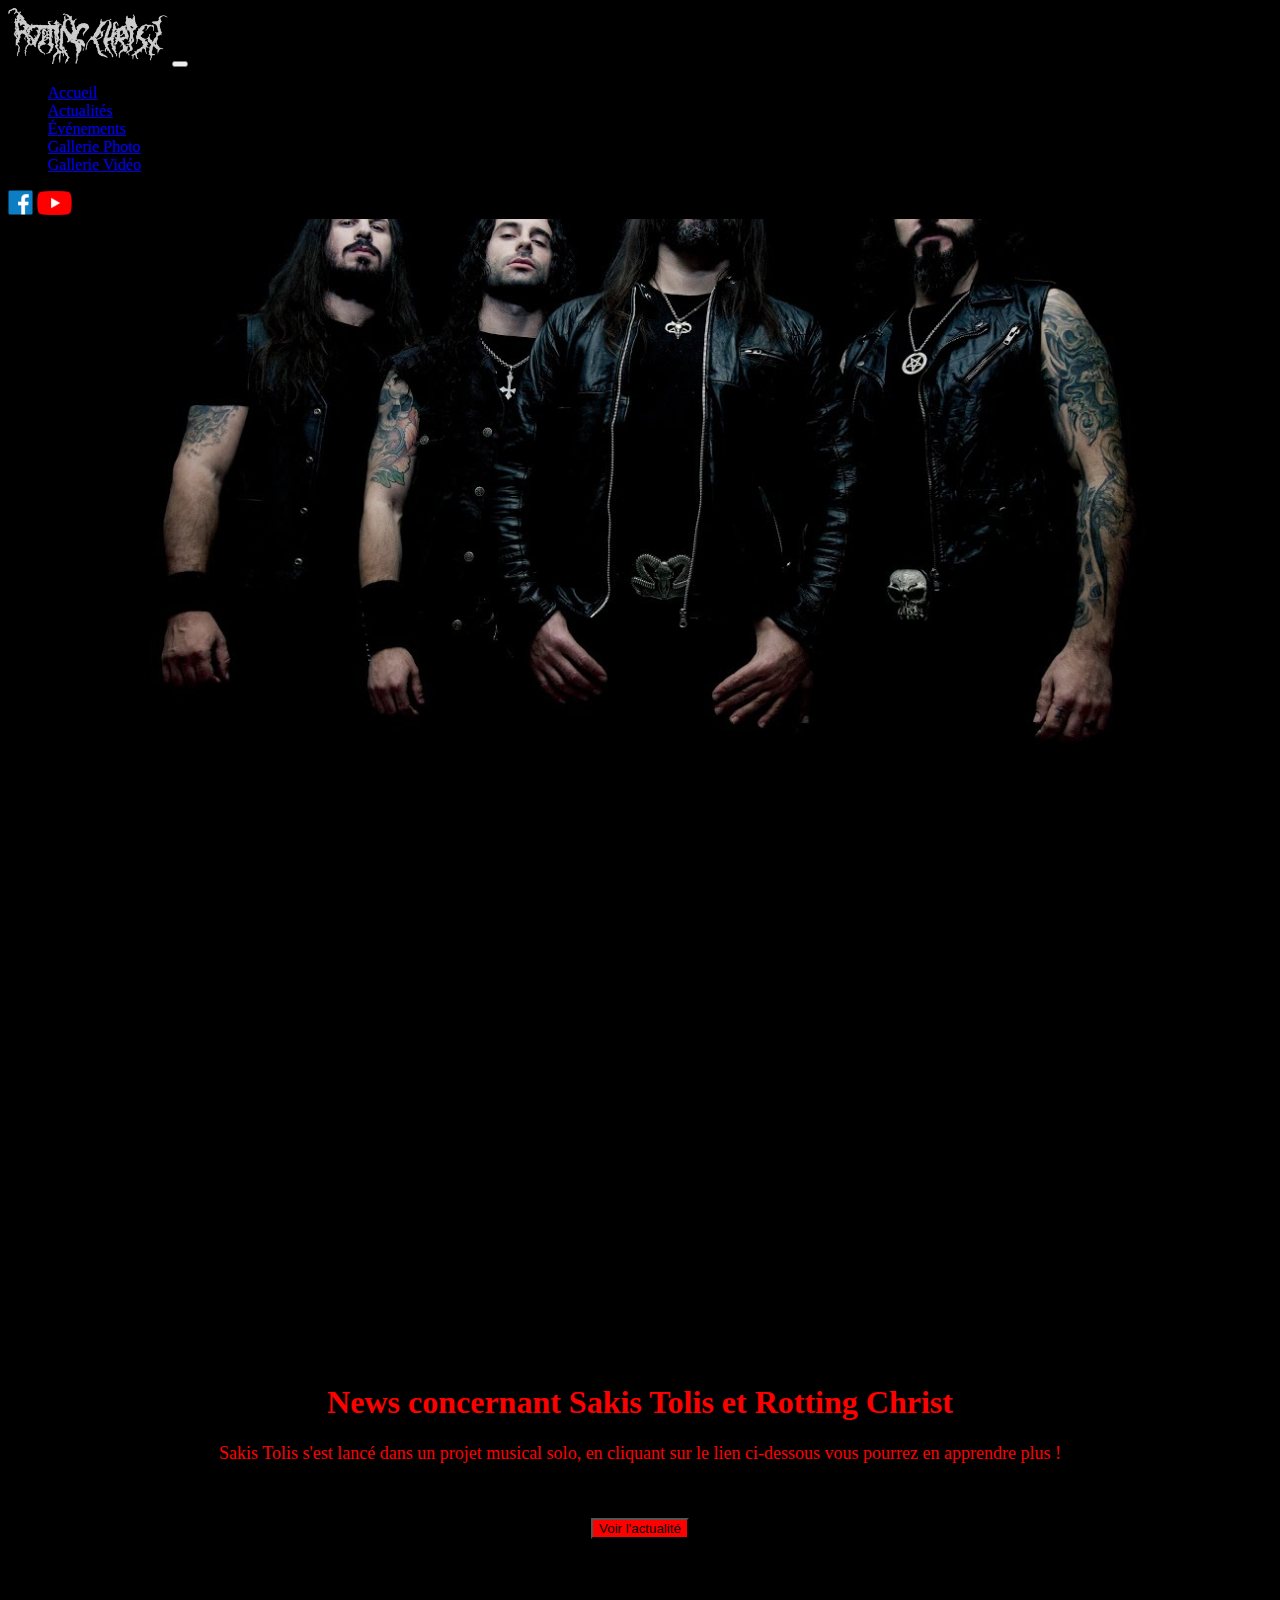
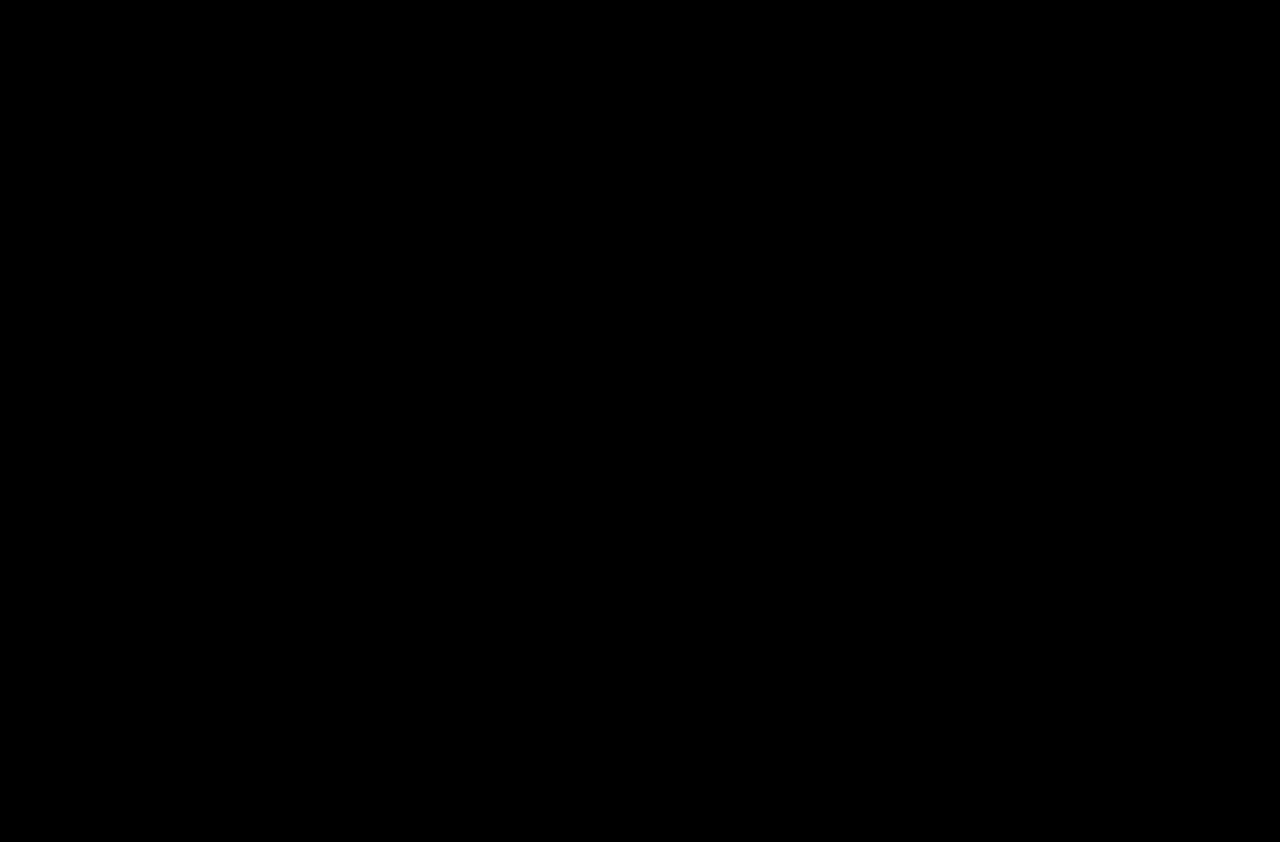
<file: index.html>
<!DOCTYPE html>
<html lang="fr">
<head>
    <meta charset="UTF-8">
    <meta http-equiv="X-UA-Compatible" content="IE=edge">
    <meta name="viewport" content="width=device-width, initial-scale=1.0">
    <title>Rotting Christ fan - Accueil</title>
    <link href="https://cdn.jsdelivr.net/npm/bootstrap@5.2.2/dist/css/bootstrap.min.css" rel="stylesheet" integrity="sha384-Zenh87qX5JnK2Jl0vWa8Ck2rdkQ2Bzep5IDxbcnCeuOxjzrPF/et3URy9Bv1WTRi" crossorigin="anonymous">
    <link rel="stylesheet" href="fanstyle.css/style.css">
</head>

<body>

    <!--DEBUT HEADER-->
<header>
    <nav class="navbar navbar-dark" style="background-color: black; position: fixed; width: 100%;">
        <!-- Navbar content -->
        <div class="container-fluid">
            <a class="navbar-brand" href="index.html"><img class="img-fluid" src="img/logo.png" alt=""></a>
            <button class="navbar-toggler" type="button" data-bs-toggle="collapse" data-bs-target="#navbarText" aria-controls="navbarText" aria-expanded="false" aria-label="Toggle navigation">
              <span class="navbar-toggler-icon"></span> 
            </button>
            <div class="collapse navbar-collapse" id="navbarText">
              <ul class="navbar-nav me-auto mb-2 mb-lg-0">
                <li class="nav-item">
                  <a class="nav-link active" aria-current="page" href="index.html">Accueil</a>
                </li>
                <li class="nav-item">
                  <a class="nav-link" href="actu.html">Actualités</a>
                </li>
                <li class="nav-item">
                    <a class="nav-link" href="events.html">Événements</a>
                  </li>
                  <li class="nav-item">
                      <a class="nav-link" href="photos.html">Gallerie Photo</a>
                    </li>
                    <li class="nav-item">
                      <a class="nav-link" href="videos.html">Gallerie Vidéo</a>
                    </li>
              </ul>
              <a class="socialmedia" href="https://fr-fr.facebook.com/rottingchristofficial/" target="_blank"><img class="fb" src="img/Facebook_F_icon.svg.png" alt=""></a>
              <a class="socialmedia" href="https://www.youtube.com/channel/UCZ7jBi1TD0fvyC_gses45OQ" target="_blank"><img class="yb" src="img/YouTube_full-color_icon_(2017).svg.png" alt=""></a>

            </div>
          </div>
      </nav>
      <!-- Jumbotron -->
<div class="jumbotron">
    <img class="rcjumbo" src="img/rcjumbo.png" alt="">
</div>
<!-- Jumbotron -->
</header>
<!--FIN HEADER-->

<!--DEBUT MAIN-->
<main>
    <Section id="backgr1" class="backgr1"></Section>

    <section class="indexnews">
      <h1>News concernant Sakis Tolis et Rotting Christ</h1>
      <p class="presentation">Sakis Tolis s'est lancé dans un projet musical solo, en cliquant sur le lien ci-dessous vous pourrez en apprendre plus !</p>
      <br>
      <br>
      <a href="actu.html"><button type="button" class="btn btn-primary btn-lg" style="background-color:red ;">Voir l'actualité</button></a>
    </section>

    <section id="backgr2" class="backgr2"></section>
</main>
<!--FIN MAIN-->

    <script src="https://cdn.jsdelivr.net/npm/bootstrap@5.2.2/dist/js/bootstrap.bundle.min.js" integrity="sha384-OERcA2EqjJCMA+/3y+gxIOqMEjwtxJY7qPCqsdltbNJuaOe923+mo//f6V8Qbsw3" crossorigin="anonymous"></script>
</body>
</html>
</file>
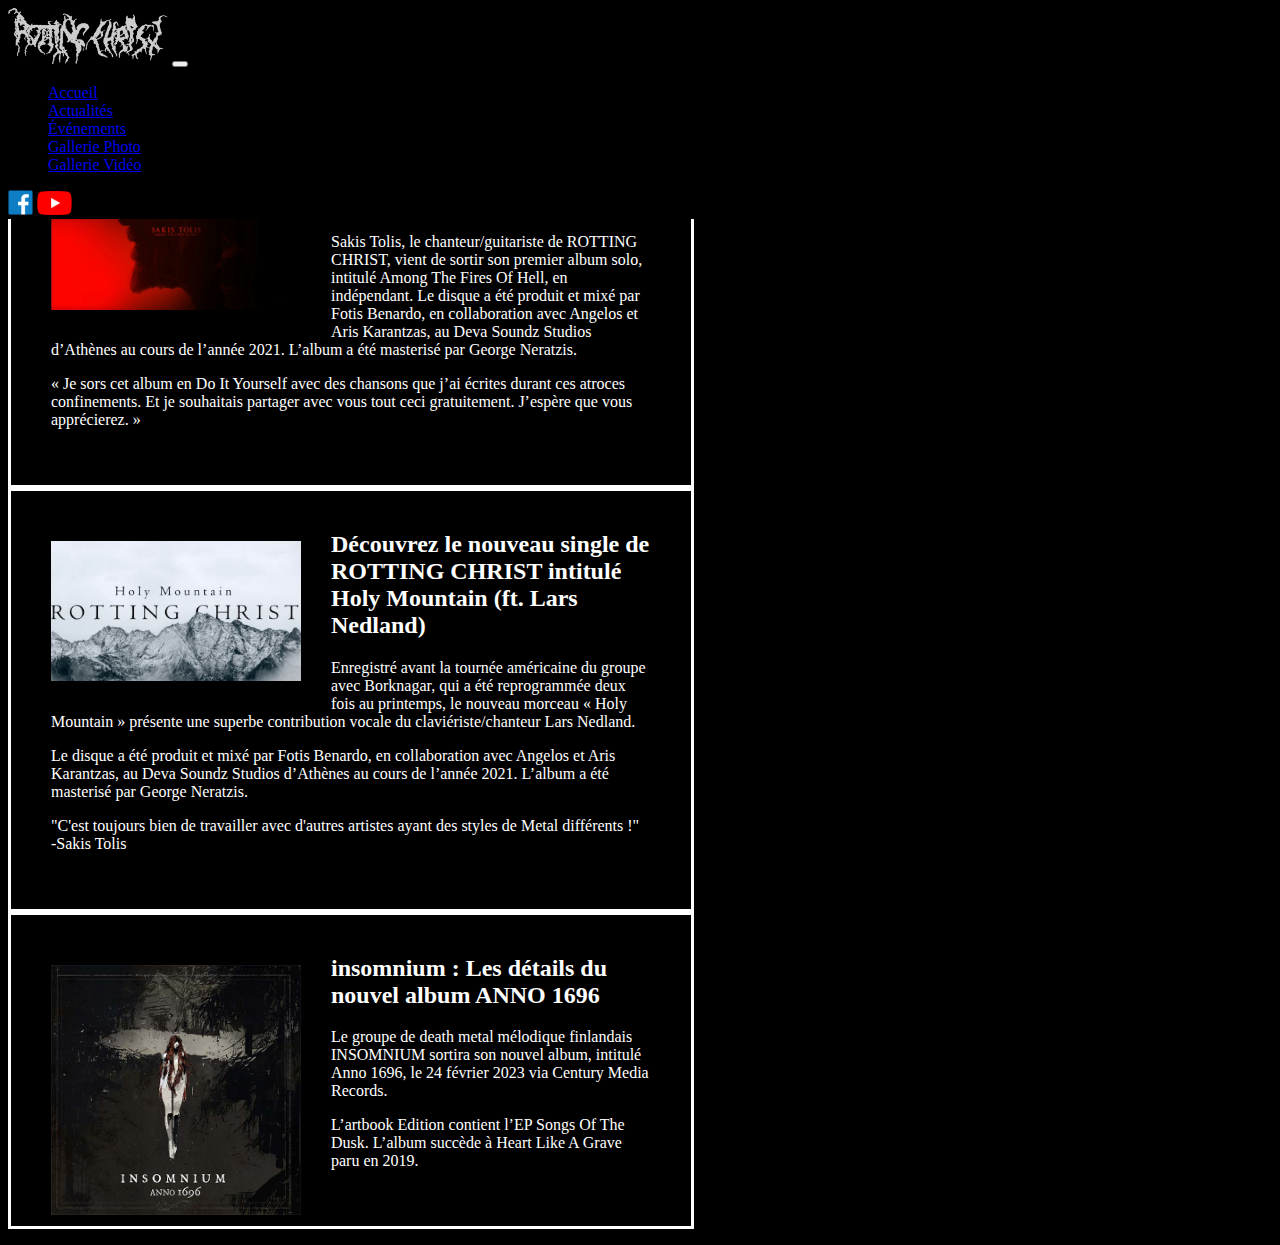
<file: actu.html>
<!DOCTYPE html>
<html lang="fr">
<head>
    <meta charset="UTF-8">
    <meta http-equiv="X-UA-Compatible" content="IE=edge">
    <meta name="viewport" content="width=device-width, initial-scale=1.0">
    <title>Rotting Christ fan - Actualités</title>
    <link href="https://cdn.jsdelivr.net/npm/bootstrap@5.2.2/dist/css/bootstrap.min.css" rel="stylesheet" integrity="sha384-Zenh87qX5JnK2Jl0vWa8Ck2rdkQ2Bzep5IDxbcnCeuOxjzrPF/et3URy9Bv1WTRi" crossorigin="anonymous">
    <link rel="stylesheet" href="fanstyle.css/style.css">
</head>

<body>

    <!--DEBUT HEADER-->
<header>
    <nav class="navbar navbar-dark" style="background-color: black; position: fixed; width: 100%;">
        <!-- Navbar content -->
        <div class="container-fluid">
            <a class="navbar-brand" href="index.html"><img class="img-fluid" src="img/logo.png" alt=""></a>
            <button class="navbar-toggler" type="button" data-bs-toggle="collapse" data-bs-target="#navbarText" aria-controls="navbarText" aria-expanded="false" aria-label="Toggle navigation">
              <span class="navbar-toggler-icon"></span> 
            </button>
            <div class="collapse navbar-collapse" id="navbarText">
              <ul class="navbar-nav me-auto mb-2 mb-lg-0">
                <li class="nav-item">
                  <a class="nav-link" aria-current="page" href="index.html">Accueil</a>
                </li>
                <li class="nav-item">
                  <a class="nav-link active" href="actu.html">Actualités</a>
                </li>
                <li class="nav-item">
                  <a class="nav-link" href="events.html">Événements</a>
                </li>
                <li class="nav-item">
                    <a class="nav-link" href="photos.html">Gallerie Photo</a>
                  </li>
                  <li class="nav-item">
                    <a class="nav-link" href="videos.html">Gallerie Vidéo</a>
                  </li>
              </ul>
              <a class="socialmedia" href="https://fr-fr.facebook.com/rottingchristofficial/" target="_blank"><img class="fb" src="img/Facebook_F_icon.svg.png" alt=""></a>
              <a class="socialmedia" href="https://www.youtube.com/channel/UCZ7jBi1TD0fvyC_gses45OQ" target="_blank"><img class="yb" src="img/YouTube_full-color_icon_(2017).svg.png" alt=""></a>
            </div>
          </div>
        </nav>
<br>
<br>
<br>
<br>
<br>
<br>
      <main>

        <section class="articles">
          <div class="container">
            <img class="container__image" src="img/maxresdefault.jpg"/>
            <div class="container__text">
              <h2>Premier album solo de Sakis Tolis</h2>
              <p>Sakis Tolis, le chanteur/guitariste de ROTTING CHRIST, vient de sortir son premier album solo, intitulé Among The Fires Of Hell, en indépendant.

                Le disque a été produit et mixé par Fotis Benardo, en collaboration avec Angelos et Aris Karantzas, au Deva Soundz Studios d’Athènes au cours de l’année 2021. L’album a été masterisé par George Neratzis.</p>
              <p>« Je sors cet album en Do It Yourself avec des chansons que j’ai écrites durant ces atroces confinements. Et je souhaitais partager avec vous tout ceci gratuitement. J’espère que vous apprécierez. »</p>
              </div>
          </div>

          <div class="container">
            <img class="container__image" src="img/holym.png.png"/>
            <div class="container__text">
              <h2>Découvrez le nouveau single de ROTTING CHRIST intitulé Holy Mountain (ft. Lars Nedland)</h2>
              <p>Enregistré avant la tournée américaine du groupe avec Borknagar, qui a été reprogrammée deux fois au printemps, le nouveau morceau « Holy Mountain » présente une superbe contribution vocale du claviériste/chanteur  Lars Nedland.</p>
                Le disque a été produit et mixé par Fotis Benardo, en collaboration avec Angelos et Aris Karantzas, au Deva Soundz Studios d’Athènes au cours de l’année 2021. L’album a été masterisé par George Neratzis.</p>
              <p>"C'est toujours bien de travailler avec d'autres artistes ayant des styles de Metal différents !" <br> -Sakis Tolis</p>
              </div>
          </div>

          <div class="container">
            <img class="container__image" src="img/insomnium.jpg"/>
            <div class="container__text">
              <h2>insomnium : Les détails du nouvel album ANNO 1696</h2>
              <p>Le groupe de death metal mélodique finlandais INSOMNIUM sortira son nouvel album, intitulé Anno 1696, le 24 février 2023 via Century Media Records.</p>
              <p>L’artbook Edition contient l’EP Songs Of The Dusk. L’album succède à Heart Like A Grave paru en 2019.</p>
              </div>
          </div>

        </section>
      </main>

      <script src="https://cdn.jsdelivr.net/npm/bootstrap@5.2.2/dist/js/bootstrap.bundle.min.js" integrity="sha384-OERcA2EqjJCMA+/3y+gxIOqMEjwtxJY7qPCqsdltbNJuaOe923+mo//f6V8Qbsw3" crossorigin="anonymous"></script>
    </body>
</html>
</file>
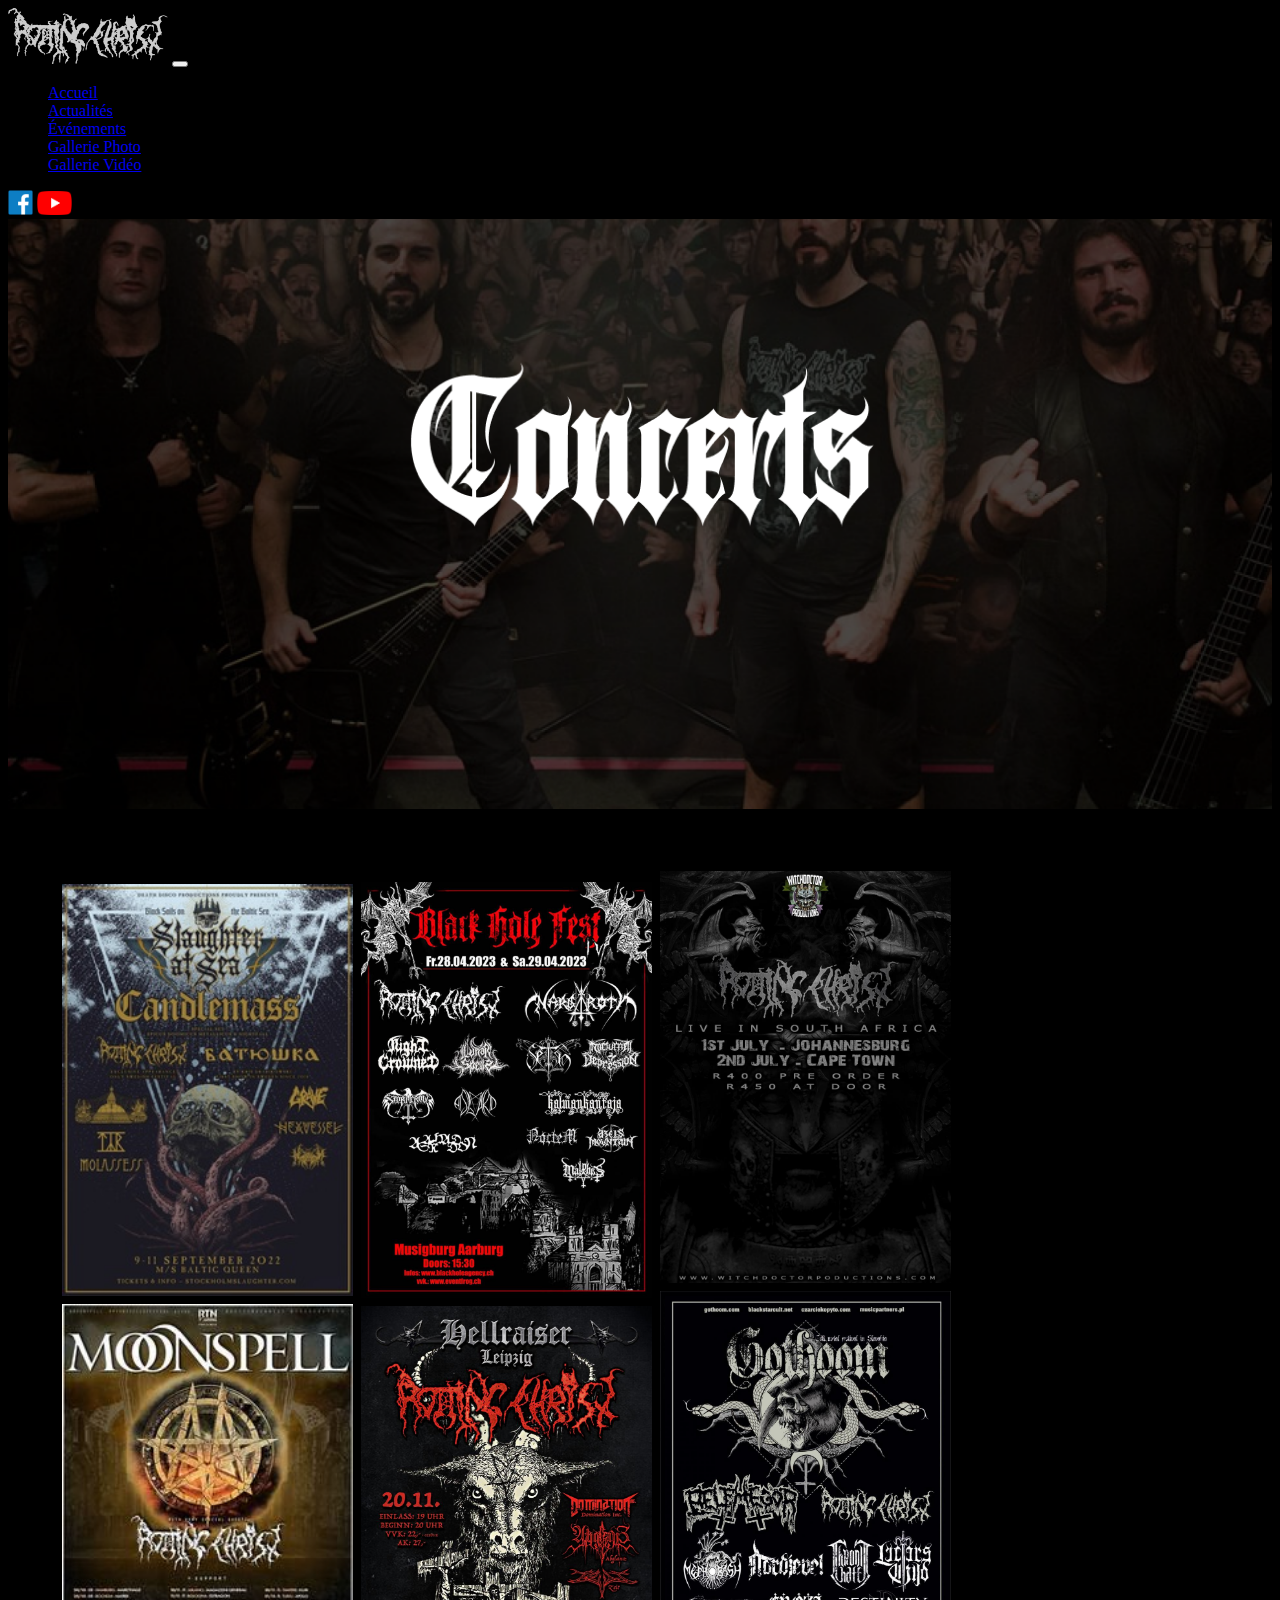
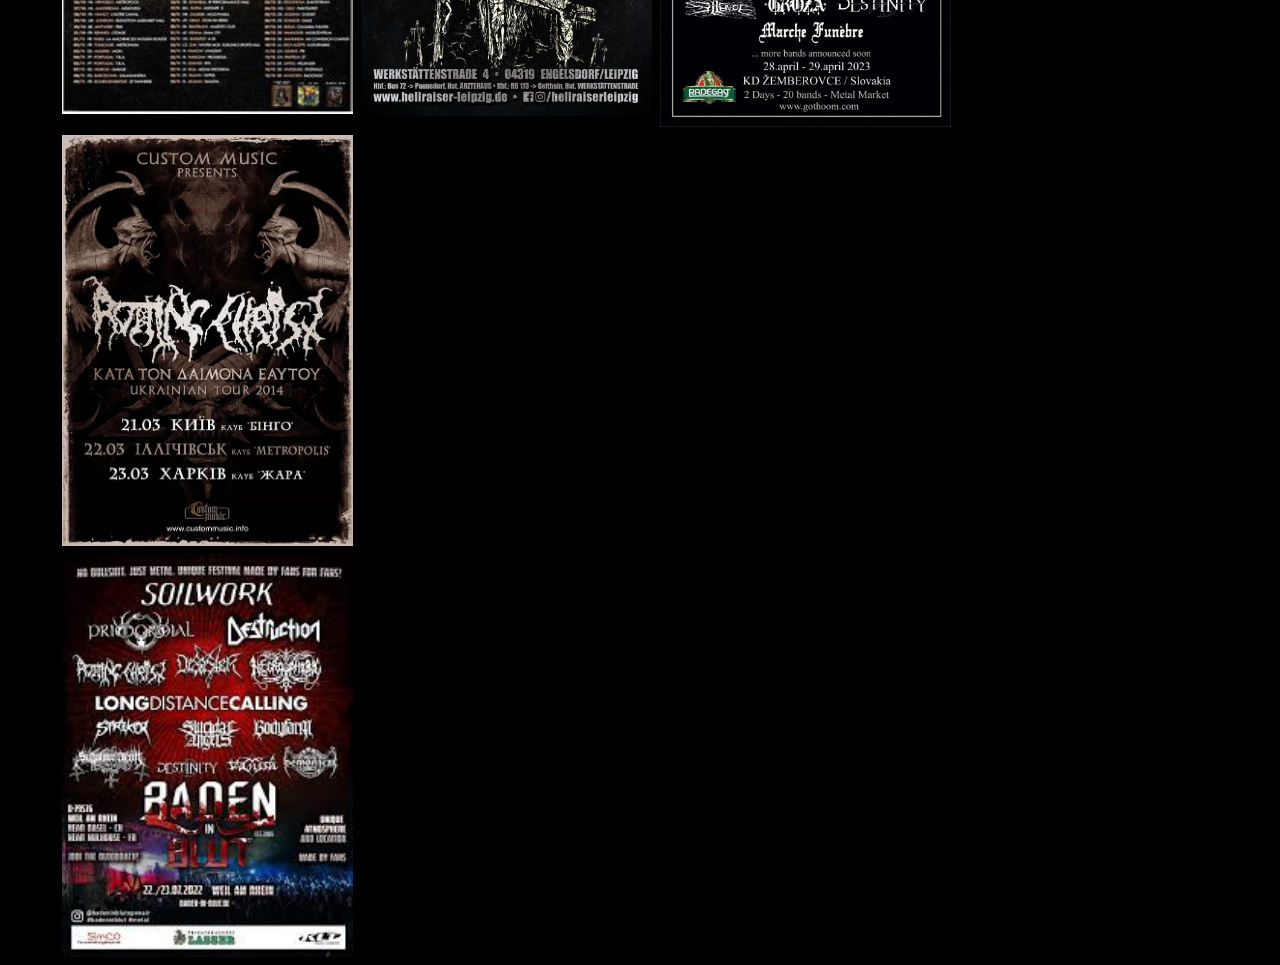
<file: events.html>
<!DOCTYPE html>
<html lang="fr">
<head>
    <meta charset="UTF-8">
    <meta http-equiv="X-UA-Compatible" content="IE=edge">
    <meta name="viewport" content="width=device-width, initial-scale=1.0">
    <title>Événements</title>
    <link href="https://cdn.jsdelivr.net/npm/bootstrap@5.2.2/dist/css/bootstrap.min.css" rel="stylesheet" integrity="sha384-Zenh87qX5JnK2Jl0vWa8Ck2rdkQ2Bzep5IDxbcnCeuOxjzrPF/et3URy9Bv1WTRi" crossorigin="anonymous">
    <link rel="stylesheet" href="fanstyle.css/style.css">
</head>
<body>
    <!--DEBUT HEADER-->
<header>
    <nav class="navbar navbar-dark" style="background-color: black; position: fixed; width: 100%;">
        <!-- Navbar content -->
        <div class="container-fluid">
            <a class="navbar-brand" href="index.html"><img class="img-fluid" src="img/logo.png" alt=""></a>
            <button class="navbar-toggler" type="button" data-bs-toggle="collapse" data-bs-target="#navbarText" aria-controls="navbarText" aria-expanded="false" aria-label="Toggle navigation">
              <span class="navbar-toggler-icon"></span> 
            </button>
            <div class="collapse navbar-collapse" id="navbarText">
              <ul class="navbar-nav me-auto mb-2 mb-lg-0">
                <li class="nav-item">
                  <a class="nav-link" aria-current="page" href="index.html">Accueil</a>
                </li>
                <li class="nav-item">
                  <a class="nav-link" href="actu.html">Actualités</a>
                </li>
                <li class="nav-item active">
                    <a class="nav-link" href="event.html">Événements</a>
                  </li>
                  <li class="nav-item">
                      <a class="nav-link" href="photos.html">Gallerie Photo</a>
                    </li>
                    <li class="nav-item">
                      <a class="nav-link" href="videos.html">Gallerie Vidéo</a>
                    </li>
              </ul>
              <a class="socialmedia" href="https://fr-fr.facebook.com/rottingchristofficial/" target="_blank"><img class="fb" src="img/Facebook_F_icon.svg.png" alt=""></a>
              <a class="socialmedia" href="https://www.youtube.com/channel/UCZ7jBi1TD0fvyC_gses45OQ" target="_blank"><img class="yb" src="img/YouTube_full-color_icon_(2017).svg.png" alt=""></a>

            </div>
          </div>
      </nav>
      <!-- Jumbotron -->
<div class="jumbotron">
    <img class="rcjumbo2" src="img/concerts.png" alt="">
</div>
</header>
<!--FIN HEADER-->

<main>

<div class="row">
    <div class="column">
      <img src="img/cc1.jpg">
      <img src="img/cc2.jpg">
    </div>
    <div class="column">
      <img src="img/cc3.jpg">
      <img src="img/cc4.jpg">
    </div>
    <div class="column">
      <img src="img/cc5.jpeg">
      <img src="img/cc6.jpg">
    </div>
    <div class="column">
      <img src="img/cc7.webp">
      <img src="img/cc8.jpg">
    </div>
  </div>
</main>

  <script src="https://cdn.jsdelivr.net/npm/bootstrap@5.2.2/dist/js/bootstrap.bundle.min.js" integrity="sha384-OERcA2EqjJCMA+/3y+gxIOqMEjwtxJY7qPCqsdltbNJuaOe923+mo//f6V8Qbsw3" crossorigin="anonymous"></script>
</body>
</html>
</file>
<file: fanstyle.css/style.css>
body {
    background-color: black;
}

.img-fluid {
    max-height: 56px;
}

.rcjumbo {
    max-width: 100%;
    height: auto;
    margin-top: 90px;
}



.jumbotron {
    background-color: black;
}

.title {
    position:absolute;
    top : 870px;
    left: 500px;
    color: red;
}

.backgr1 {
    height: 550px;
    background-image: url('https://rockmetalmag.fr/wp-content/uploads/2021/09/Rotting-pochette.jpg');
    background-repeat: no-repeat;
    background-position: center center;
    background-attachment: fixed;
    background-size: cover;

}

.indexnews {
    height: 500px;
    text-align: center;
    color: red;
    background-color: black;
}

.presentation  {
    font-size: large;
}
.backgr2 {
    height: 550px;
    background-image: url('https://c4.wallpaperflare.com/wallpaper/11/904/905/movie-the-passion-of-the-christ-wallpaper-thumb.jpg');
    background-position: center center;
    background-attachment: fixed;
    background-size: cover;
}

.actu {
    margin-top: 100px;
}

.container {
    border: 3px solid rgb(255, 255, 255);
    
    padding: 20px 40px 40px;
    max-width: 600px;
}
    
.container__image {
    width: 250px;
    margin: 30px 30px 30px 0;
    float: left;
}

.container__text {
    display: inline;
    color: white;
}

.articles {
    background-color: black;
}

.fb {
    max-height: 25px;
    max-width: 25px;
}

.yb {
    max-height: 25px;
    max-width: 35px;
}


.row {
    display: flex;
    flex-wrap: wrap;
    padding: 18 0px;
    max-width: 100%;
    align-items: center;
    margin-top: 50px;
    margin-left: 50px;
    margin-right: 50px;
  }
  
  /* Create four equal columns that sits next to each other */
  .column {
    flex: 25%;
    max-width: 25%;
    padding: 0 4px;
  }
  
  .column img {
    margin-top: 8px;
    vertical-align: middle;
    width: 100%;
  }
  
  /* Responsive layout - makes a two column-layout instead of four columns */
  @media screen and (max-width: 800px) {
    .column {
      flex: 50%;
      max-width: 50%;
    }
  }
  
  /* Responsive layout - makes the two columns stack on top of each other instead of next to each other */
  @media screen and (max-width: 600px) {
    .column {
      flex: 100%;
      max-width: 100%;
    }
  }


  .rcjumbo2 {
    width: 100%;
    height: auto;
    margin-top: 90px;
}

.vids {
    align-items: center;
    height: auto;
    width: 200px;
}
</file>
